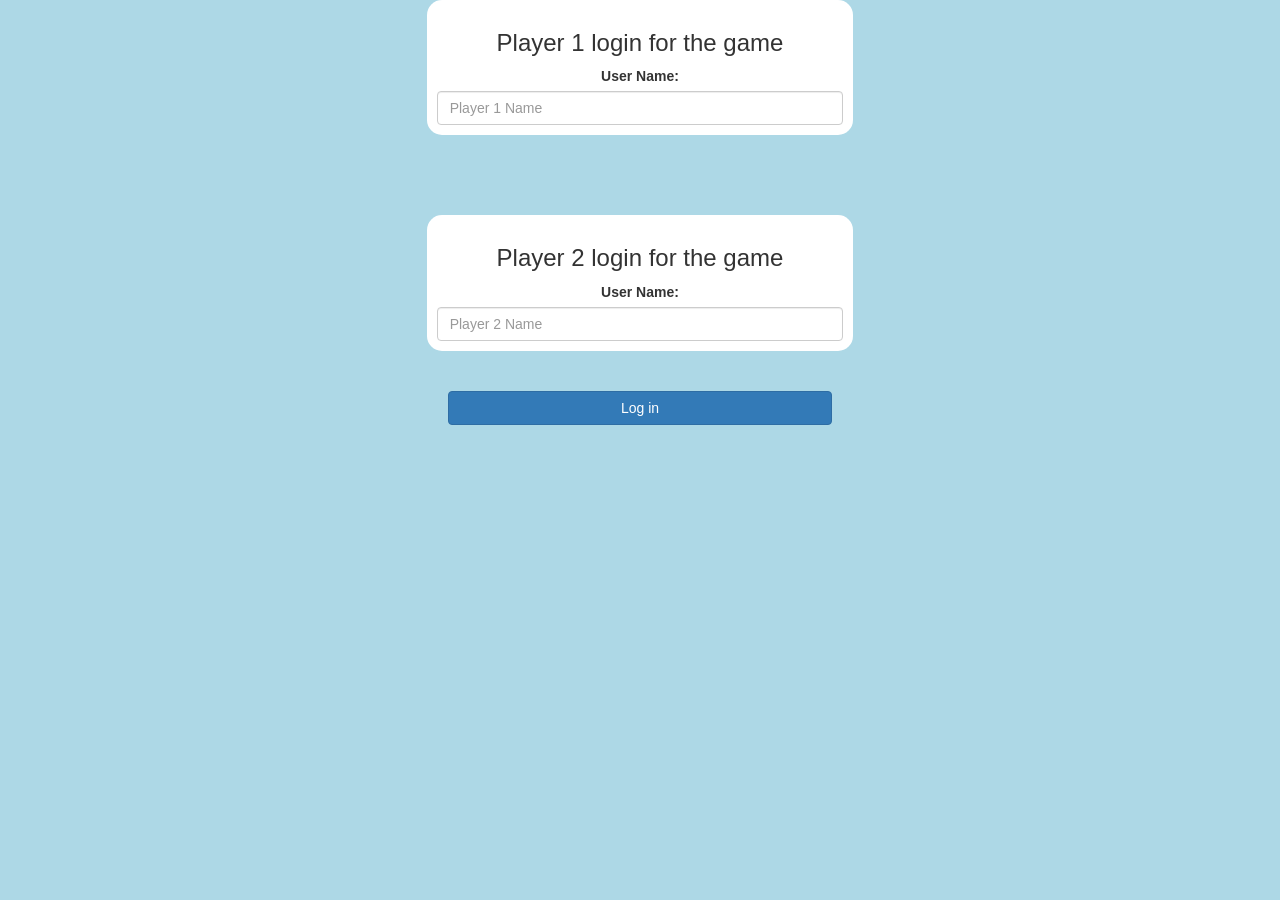
<file: index.html>
<!DOCTYPE html>
<html>

<head>
	<title>Guess The Word</title>

	<meta name="viewport" content="width=device-width, initial-scale=1">
	<link rel="stylesheet" href="https://maxcdn.bootstrapcdn.com/bootstrap/3.4.0/css/bootstrap.min.css">
	<script src="https://ajax.googleapis.com/ajax/libs/jquery/3.4.1/jquery.min.js"></script>
	<script src="https://maxcdn.bootstrapcdn.com/bootstrap/3.4.0/js/bootstrap.min.js"></script>
	<script src="game_login.js"></script>

	<link rel="stylesheet" type="text/css" href="game.css">

</head>

<body>
	<center>
		<div class="col-lg-4 col-sm-8 col-xs-11 login_div1">
			<h3>Player 1 login for the game</h3>
			<label>User Name: </label>
			<input type="text" id="player1_name_input" class="form-control" placeholder="Player 1 Name">
		</div>
		<br><br><br><br>
		<div class="col-lg-4 col-sm-8 col-xs-11 login_div2">
			<h3>Player 2 login for the game</h3>
			<label>User Name: </label>
			<input type="text" id="player2_name_input" class="form-control" placeholder="Player 2 Name">
		</div>
		<br><br>
		<button style="width:30%" class="btn btn-primary" onclick="addUser()">Log in</button>
	</center>
</body>

</html>
</file>
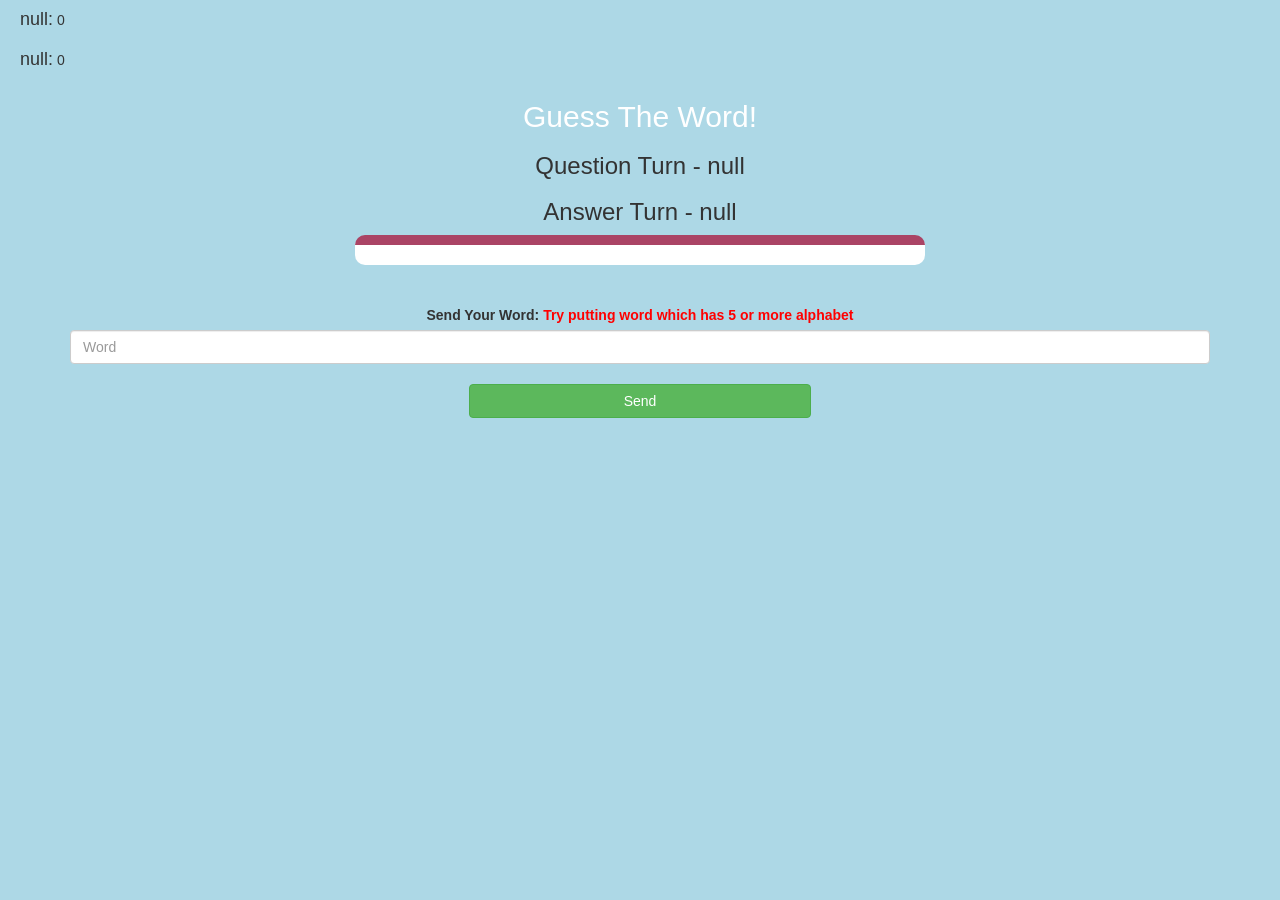
<file: game_page.html>
<!DOCTYPE html>
<html>

<head>
	<title>Guess The Word</title>

	<meta name="viewport" content="width=device-width, initial-scale=1">
	<link rel="stylesheet" href="https://maxcdn.bootstrapcdn.com/bootstrap/3.4.0/css/bootstrap.min.css">
	<script src="https://ajax.googleapis.com/ajax/libs/jquery/3.4.1/jquery.min.js"></script>
	<script src="https://maxcdn.bootstrapcdn.com/bootstrap/3.4.0/js/bootstrap.min.js"></script>

	<link rel="stylesheet" type="text/css" href="game.css">
</head>

<body>
	<h4 id="player1_name"></h4><span id="player1_score"></span>
	<br>
	<h4 id="player2_name"></h4><span id="player2_score"></span>
	<div class="container">
		<center>
			<h2 style="color: white;">Guess The Word!</h2>
			<h3 id="player_question"></h3>
			<h3 id="player_answer"></h3>
			<div id="output" class="col-lg-6"></div>
			<br>
			<br>
			<label>Send Your Word: <b style="color: red">Try putting word which has 5 or more alphabet</b></label>
			<input type="text" id="question" class="form-control" placeholder="Word">
			<br>
			<button class="btn btn-success" onclick="send()" style="width:30%;">Send</button>
		</center>
	</div>

	<script src="game_page.js"></script>
</body>

</html>
</file>
<file: game.css>
body {
  background: lightblue;
}

.login_div1,
.login_div2 {
  background: white;
  padding: 10px;
  float: none;
  border-radius: 15px;
}

#player1_name,
#player2_name {
  display: inline-block;
  margin-left: 20px;
}
#word {
  width: 60%;
}
#word_display {
  letter-spacing: 5px;
}
#output {
  background: white;
  border-radius: 10px;
  border-top: 10px solid #aa4465;
  padding: 10px;
  float: none;
  text-align: left;
}
</file>
